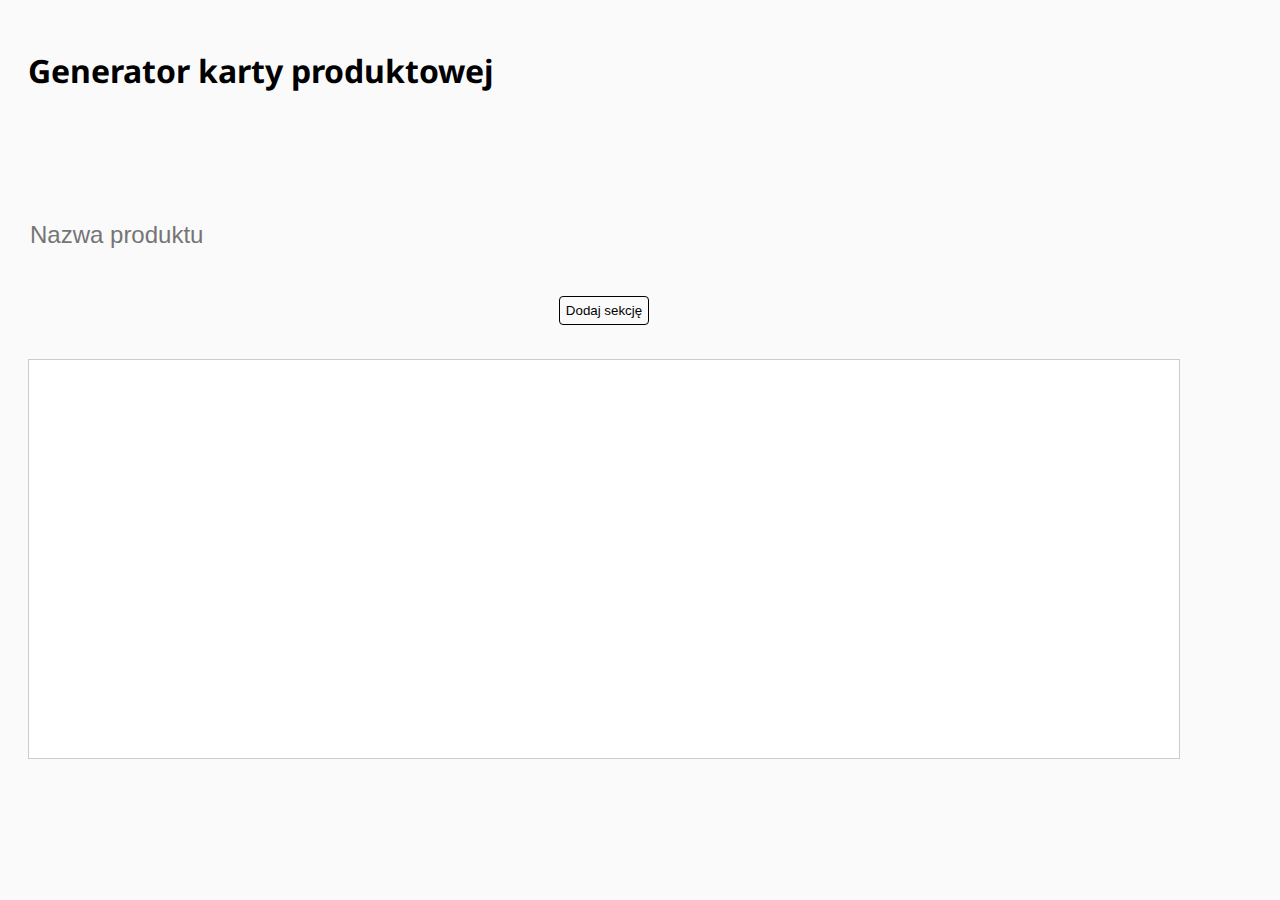
<file: index.html>
<!DOCTYPE html>
<html lang="pl">
<head>
    <meta charset="UTF-8">
    <meta name="viewport" content="width=device-width, initial-scale=1.0">
    <title>Edytor Karty Produktowej</title>
    <link rel="stylesheet" href="style.css">
    <link rel="shortcut icon" href="icon.png" type="image/x-icon">
</head>
<body>
    <h1>Generator karty produktowej</h1>
    <div class="editor">
        <input type="text" id="product-name" autocomplete="off" class="product-name" placeholder="Nazwa produktu" oninput="updateCodeAndSave()">
        <br><br>
        <div id="sections"></div>
        <button class="addSectionBtn" onclick="addSection()">Dodaj sekcję</button>
        
        <div id="image-popup" style="display: none;">
            <button id="close-image-popup">X</button><br>
            <h3>Dodaj obrazek</h3>
            <input type="text" id="image-url" placeholder="Wklej nazwę obrazka">
            <input type="text" id="image-alt" placeholder="Tekst ALT">
            <button id="save-image">Zapisz</button>
        </div>
    
        <div id="icon-popup" style="display: none;"><button id="close-icon-popup">X</button><br>
            <input type="text" id="icon-search" placeholder="Szukaj ikony...">
            <div id="icon-list"></div>
            
        </div>

        <textarea id="code-output"></textarea>
    </div>

    <script src="script.js"></script>

</body>
</html>
</file>
<file: style.css>
@import url('https://fonts.googleapis.com/css2?family=DM+Sans:ital,opsz,wght@0,9..40,100..1000;1,9..40,100..1000&family=Noto+Sans:ital,wght@0,100..900;1,100..900&family=Work+Sans:ital,wght@0,100..900;1,100..900&display=swap');

body {
    background: #fafafa;
    font-family: 'Noto Sans', sans-serif;
    font-optical-sizing: auto;
    padding: 20px;
}

button {
  font-family: "Segoe UI", sans-serif;
  background-color: #121212;
  color: #fafafa;
  border: none;
  padding: 6px;
  border-radius: 4px;
  cursor: pointer;
  box-sizing: border-box;
  margin: 2px;
}

#icon-popup {
  border: 1px solid red;
  position: absolute;
  background: rgb(255, 255, 255);
  border: 1px solid rgb(204, 204, 204);
  padding: 10px;
  z-index: 1000;
  width: 300px;
  max-height: 400px;
  overflow-y: scroll;
}

#icon-search {
  width: 100%;
  margin-bottom: 10px;
  padding: 5px;
  border: 1px solid rgb(204, 204, 204);
  border-radius: 4px;
  outline: none;
}

#icon-list img {
  padding: 2px;
  transition: all 200ms ease-in-out;
}

#icon-list img:hover {
  transform: scale(1.05);
}

.section {
  display: flex;
  /*border: 1px solid blue;*/
  margin-bottom: 2rem;
}

.section-icon img {
  height: 80px;
  cursor: pointer;
}

.section-content {
  display: flex;
  flex-direction: column;
  width: 60rem;
  margin: 1rem;
}

.section-text {
    margin-bottom: 1rem;
    margin-top: 1rem;

}

.controls {
  display: flex;
  flex-direction: column;
  justify-content: center;
}

input,
textarea {
  border: none;
  font-family: "Segoe UI", sans-serif;
  resize: none;
  box-sizing: border-box;
  background-color: #fafafa;
  outline: none;
}

.section-header {
  font-size: 24px;
  margin-bottom: 8px;
}

.image-container {
  width: 100%;
  text-align: center;
  margin-bottom: 16px;
}

.image-container img {
  width: 100%;
}

.product-name {
  font-size: 24px;
  width: 100%;
  background-color: #fafafa;
  outline: none;
}

.add-image {
  background-color: #eaeaea;
  color: #676767;
  min-height: 400px;
  border-radius: 12px;
}/*# sourceMappingURL=style.css.map */

input:-webkit-autofill {
    -webkit-text-fill-color: (#fafafa);
    
}
.editor {
    max-width: 72rem;
    display: flex;
    flex-direction: column;
    align-items: center;
    margin-top: 8rem;
}
#code-output {
    margin-top: 2rem;
    width: 100%;
    height: 400px;
    background-color: white;
    border: 1px solid #ccc;
}


.add-image {
    min-height: 400px;
    min-width: 200px;
    background-size: contain;
    background-position: center;
    background-repeat: no-repeat;
    border: 1px dashed #ccc;
    margin: 10px 0;
    position: relative;
    display: flex;
    align-items: center;
    justify-content: center;
    background-size: cover;
    background-position: center;
}

.add-image.has-image {
    color: transparent;
}

.add-image.has-image:hover {
    color: #fff;
}

.add-image.has-image:hover::after {
    content: "Zmień obrazek";
    position: absolute;
    background: rgba(0, 0, 0, 0.7);
    width: 100%;
    height: 100%;
    display: flex;
    align-items: center;
    justify-content: center;
    color: white;
    border-radius: 12px;
}



#image-popup {
    position: absolute;
    background-color: #fff;
    border: 1px solid #ccc;
    padding: 15px;
    border-radius: 5px;
    box-shadow: 0 0 10px rgba(0,0,0,0.2);
    z-index: 1000;
    width: 300px;
}

#image-popup h3 {
    margin-top: 0;
    padding-bottom: 10px;
    border-bottom: 1px solid #eee;
}

#image-popup input {
    width: 100%;
    padding: 8px;
    margin: 5px 0;
    border: 1px solid #ddd;
    border-radius: 4px;
}

#image-popup button {
    margin-top: 10px;
    padding: 5px 10px;
    border: none;
    border-radius: 4px;
    cursor: pointer;
}

#save-image {
    background-color: black;
    color: white;
    margin-right: 5px;
}

#close-icon-popup, #close-image-popup {
    position: absolute;
    right: 10px;
    top: 10px;
    background-color: #00000000;
    color: black;
    border: none;
    border-radius: 50%;
    width: 24px;
    height: 24px;
    line-height: 24px;
    text-align: center;
    cursor: pointer;
    font-weight: bold;
    padding: 0;
}
.addSectionBtn{
    border: 1px solid black;
    background-color: #00000000;
    color: black;
}
</file>
